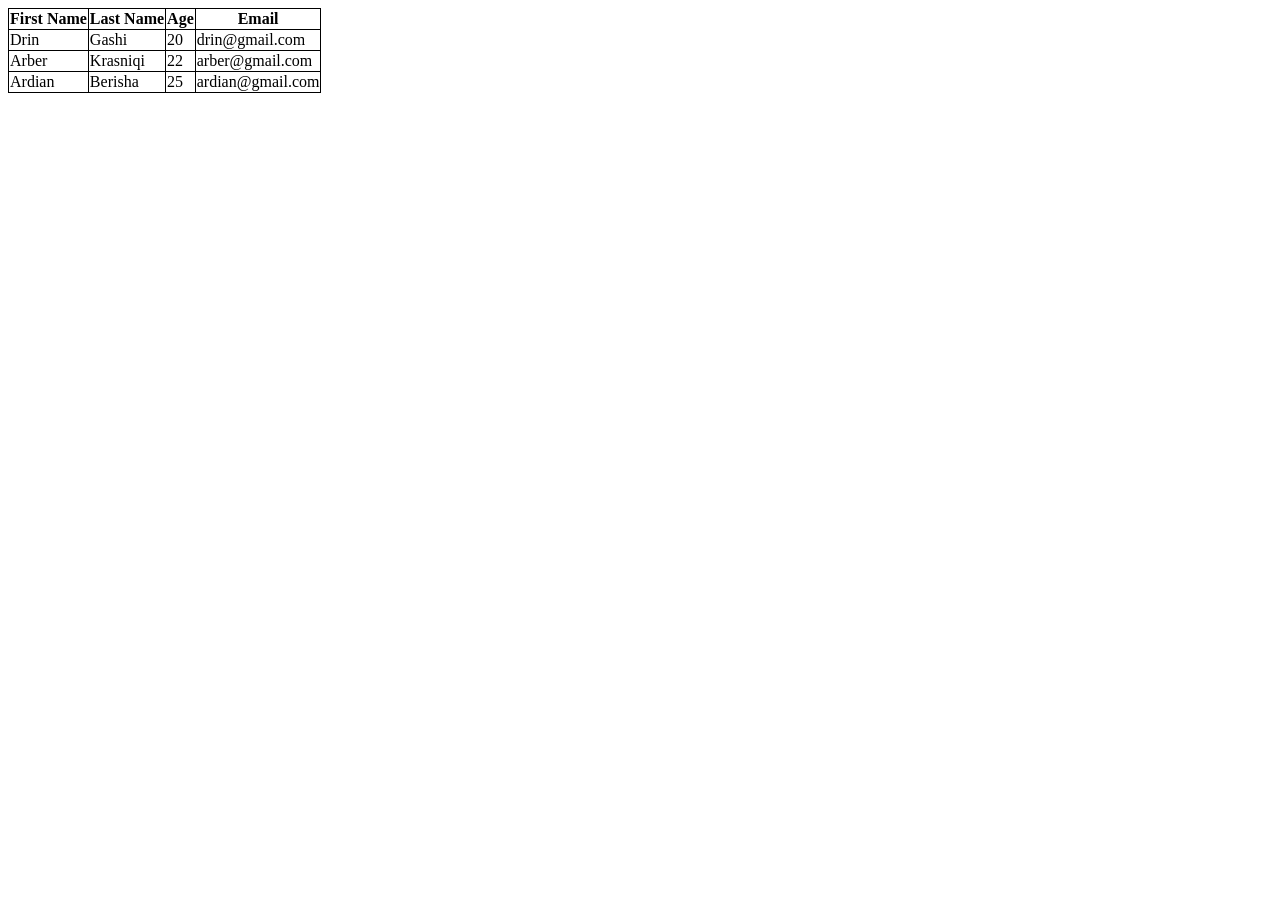
<file: Module3/index.html>
<!DOCTYPE html>
<html>
<head>
    <title>Module 3</title>

    <style>
          table, th, td 
          {
             border: 1px solid;
             border-collapse: collapse;
          }
    </style>

</head>

<body>
    
<table>

 <tr>
 <th>First Name</th>
 <th>Last Name</th>
 <th>Age</th>  
 <th>Email</th>
 </tr> 

    <tr>
        <td>Drin</td>
        <td>Gashi</td>
        <td>20</td>
        <td>drin@gmail.com</td>
    </tr>   

    <tr>
        <td>Arber</td>
        <td>Krasniqi</td>
        <td>22</td>
        <td>arber@gmail.com</td>

    </tr>

        <tr>
            <td>Ardian</td>
            <td>Berisha</td>
            <td>25</td>
            <td>ardian@gmail.com</td>
        </tr>

</table>






</body>
</html>
</file>
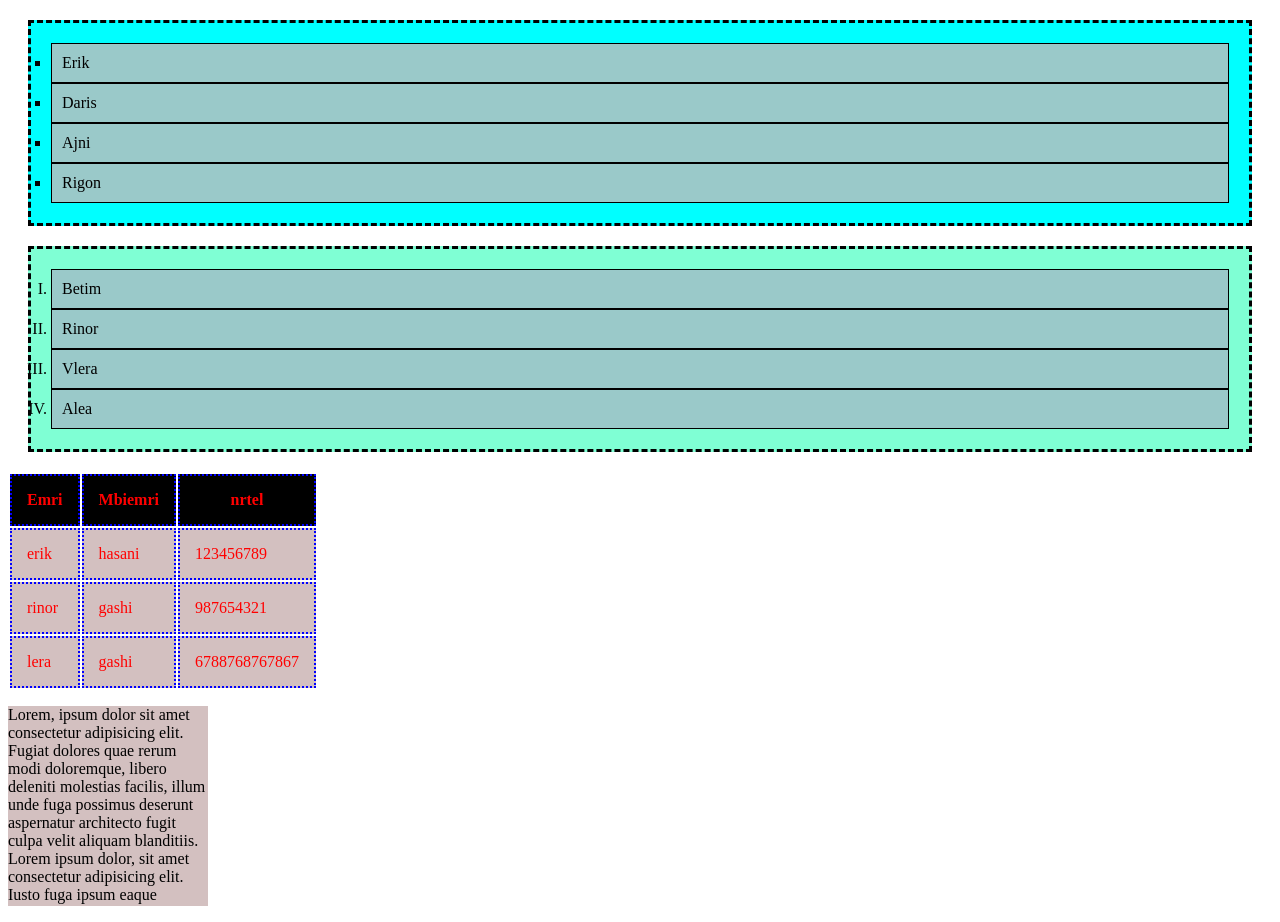
<file: Moduli13/index.html>
<!DOCTYPE html>
<html lang="en">
<head>
    <meta charset="UTF-8">
    <meta name="viewport" content="width=device-width, initial-scale=1.0">
    <title>Lists and Tables</title>
    <link rel="stylesheet" href="style.css">
</head>
<body>
    
    <ul id="unordered">
        <li>Erik</li>
        <li>Daris</li>
        <li>Ajni</li>
        <li>Rigon</li>
    </ul>


    <ol id="order">
        <li>Betim</li>
        <li>Rinor</li>
        <li>Vlera</li>
        <li>Alea</li>
    </ol>


    <table>
<tr>

<th>Emri</th>
<th>Mbiemri</th>
<th>nrtel</th>
</tr>
<tr>

<td>erik</td>
<td>hasani</td>
<td>123456789</td>
</tr>
<tr>

<td>rinor</td>
<td>gashi</td>
<td>987654321</td>
</tr>
<tr>
<td>lera</td>
<td> gashi</td>
<td>6788768767867</td>
</tr>











    </table>
    <p id="text1"> Lorem, ipsum dolor sit amet consectetur adipisicing elit. Fugiat dolores quae rerum modi doloremque, libero deleniti molestias facilis, illum unde fuga possimus deserunt aspernatur architecto fugit culpa velit aliquam blanditiis. Lorem ipsum dolor, sit amet consectetur adipisicing elit. Iusto fuga ipsum eaque numquam pariatur est, esse accusantium quas tempora voluptas earum omnis aperiam illo fugit maxime facilis adipisci optio doloremque. Lorem, ipsum dolor sit amet consectetur adipisicing elit. Amet perspiciatis et tenetur repellendus repellat quae veniam, facilis maxime, vitae laudantium aperiam, unde quisquam rem hic? Eligendi inventore iste dolorum voluptatibus! Lorem ipsum dolor, sit amet consectetur adipisicing elit. Eius praesentium, ipsum animi velit quidem porro voluptates unde distinctio quisquam dolorum, nihil reprehenderit numquam. Deserunt eveniet quos in nam deleniti debitis.</p>
</body>
</html>
</file>
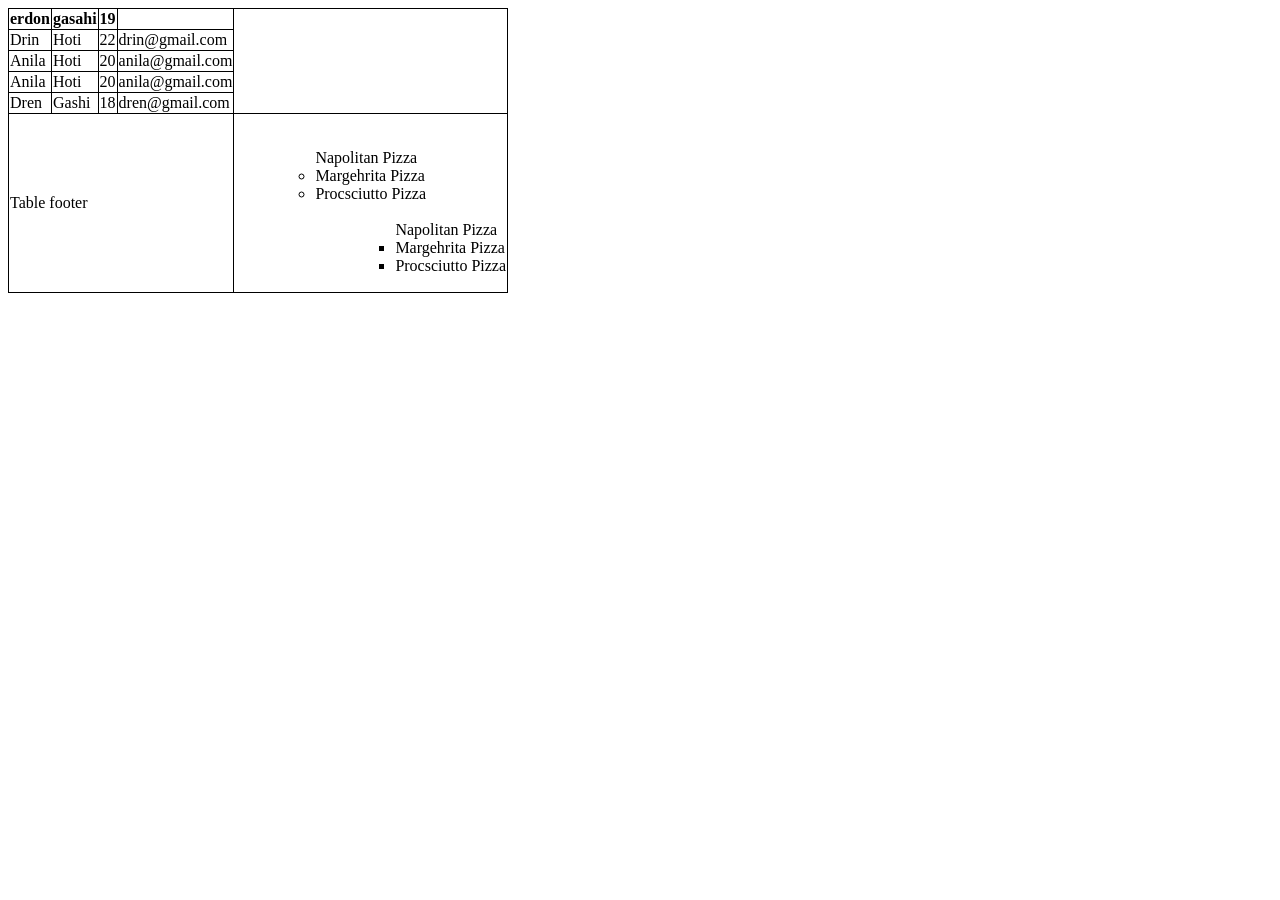
<file: mudoli5/index.html>
<!DOCTYPE html>
<html>
<head>
    <title>Tabelat</title>


    <style>
        table,td,th
        {
            border: 1px solid;
            border-collapse: collapse ;
        }
    </style>


</head>
<body>


<table>
<tr>
    <th>erdon</th>
    <th>gasahi</th>
    <th>19</th>
    <th><erdongamail @gmail.com></th>


</tr>


<tr>


    <td>Drin</td>
    <td>Hoti</td>
    <td>22</td>
    <td>drin@gmail.com</td>
</tr>


<tr>
    <td>Anila</td>
    <td>Hoti</td>
    <td>20</td>
    <td>anila@gmail.com</td>
</tr>
<tr>
    <td>Anila</td>
    <td>Hoti</td>
    <td>20</td>
    <td>anila@gmail.com</td>
</tr>

<tr>
    <td>Dren</td>
    <td>Gashi</td>
    <td>18</td>
    <td>dren@gmail.com</td>
</tr>

<tbody>
<tfoot>
<tr>
<td colspan="4"> Table footer <td>


<ul>
<br>
<ul>

</li> Napolitan Pizza</li>
<li> Margehrita Pizza</li>
<li> Procsciutto Pizza</li>
   

    <ul>
<br>
<ul>

</li> Napolitan Pizza</li>
<li> Margehrita Pizza</li>
<li> Procsciutto Pizza</li>
   
<ul>
    
    

    


   

















    












    
    
</tr>

</thead>










 






































</body>
</html>
</file>
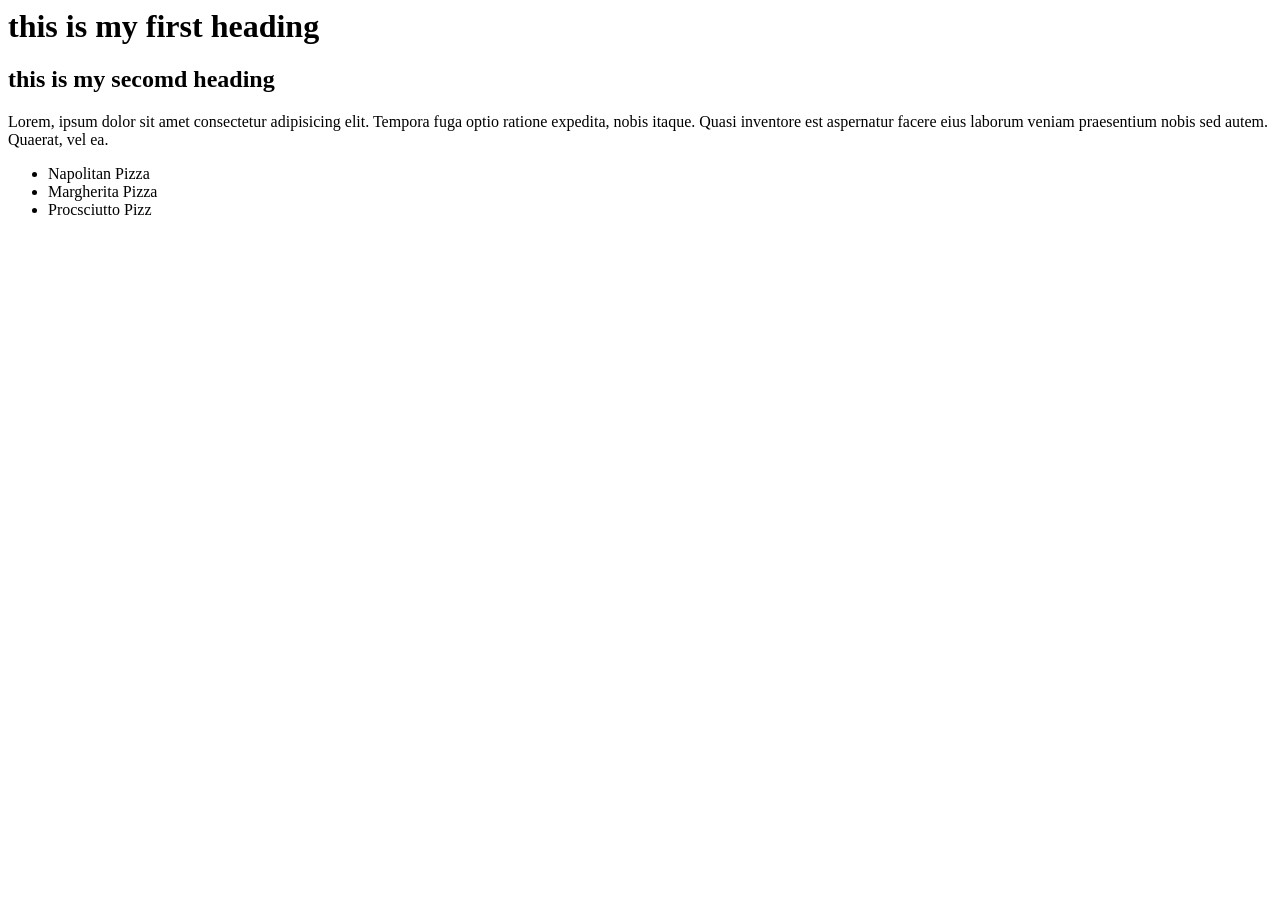
<file: Moduli1/indecx.html>
<!DOCTYPE html
<html 
<body>
    
    
    <title><indecx class="html"></indecx></title>



<head>
<body>
    
</body>
</html>


<!--Block elements-->
<h1> this is my first heading</h1>
<h2> this is my secomd heading</h2>

<p>Lorem, ipsum dolor sit amet consectetur adipisicing elit. Tempora fuga optio ratione expedita, nobis itaque. Quasi inventore est aspernatur facere eius laborum veniam praesentium nobis sed autem. Quaerat, vel ea.

<ul>
<li> Napolitan Pizza</li>
<li>  Margherita Pizza</li>
<li>Procsciutto Pizz</li>
<ul>

<!--Inline elements-->
</file>
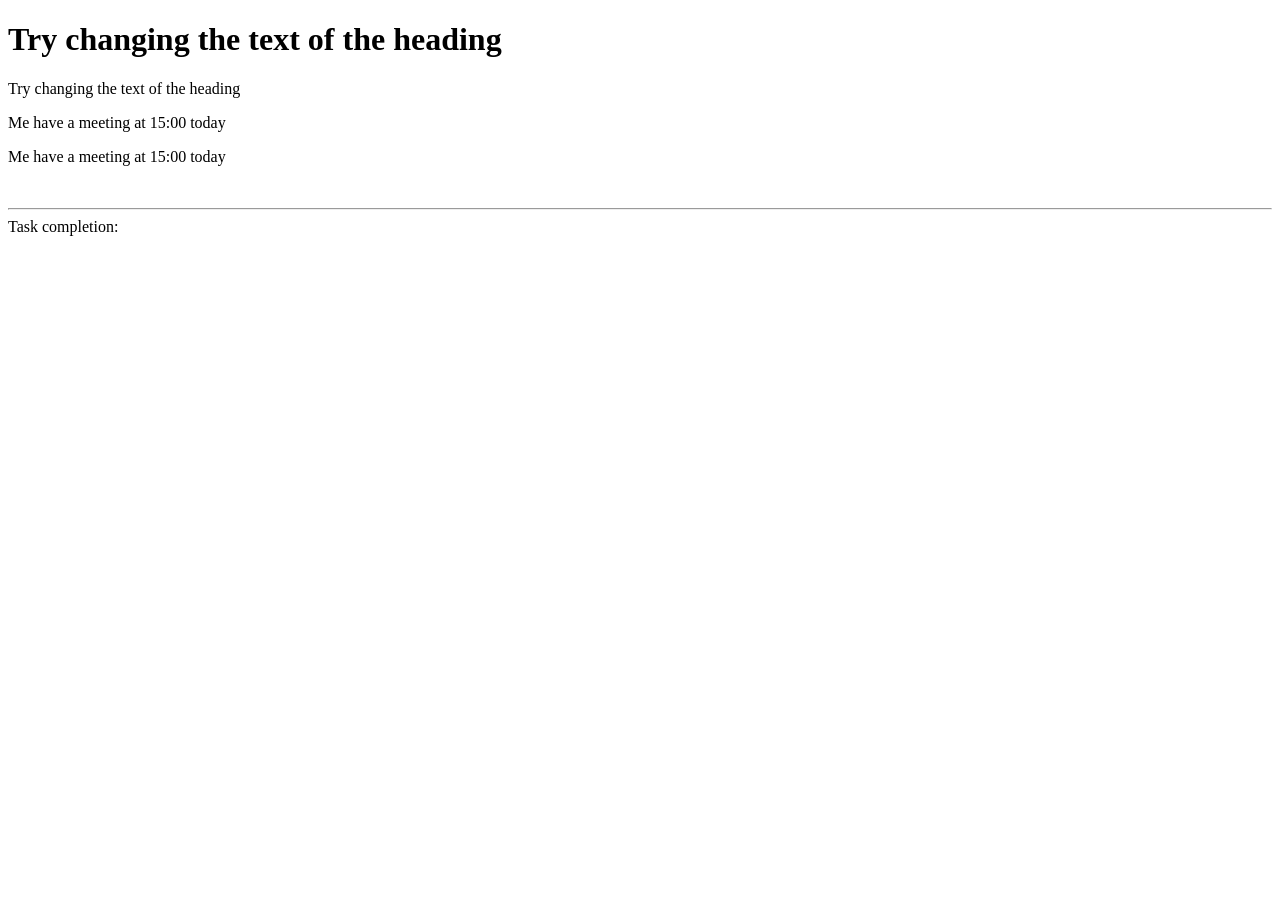
<file: mudoli5/muduli4.html>
<!DOCTYPE html>
<html> 
<head>
<title>
Tables and Lists
</title>

<head>
<body>


<h1 contenteditable="true"> Try changing the text of the heading </h1>

<p contenteditable="true"> Try changing the text of the heading </p>

<p>Me have a meeting at <time> 15:00</time> today </p>
<p> Me have a meeting at <time datetime="2026-02-28"> 15:00</time> today </p>

<br>
<hr>

<label for="task"> Task completion:</label>
<progrres id="task"value="50"max="100"></progrres>
</file>
<file: Moduli13/style.css>
#unordered{
    list-style-type: square;
    background-color: aqua;
    padding: 20px;
    border: 3px dashed black;
    margin: 20px;
}


#order{
    list-style-type: upper-roman;
    background-color:aquamarine;
    padding: 20px;
    border: 3px dashed black;
    margin: 20px;
}


li{
    background-color: rgb(154, 201, 201);
    border: 1px solid black;
    padding: 10px;
}

th, td{
    border:2px dotted blue;
    padding: 15px; 
}
th{
    background-color: black;
    color: red;
}

td{
    background-color: rgb(211, 192, 192);
    color: red;
}

#text1{
    overflow: scroll;
    background-color: rgb(211, 192, 192);
    width: 200px;
    height: 200px;
}
</file>
